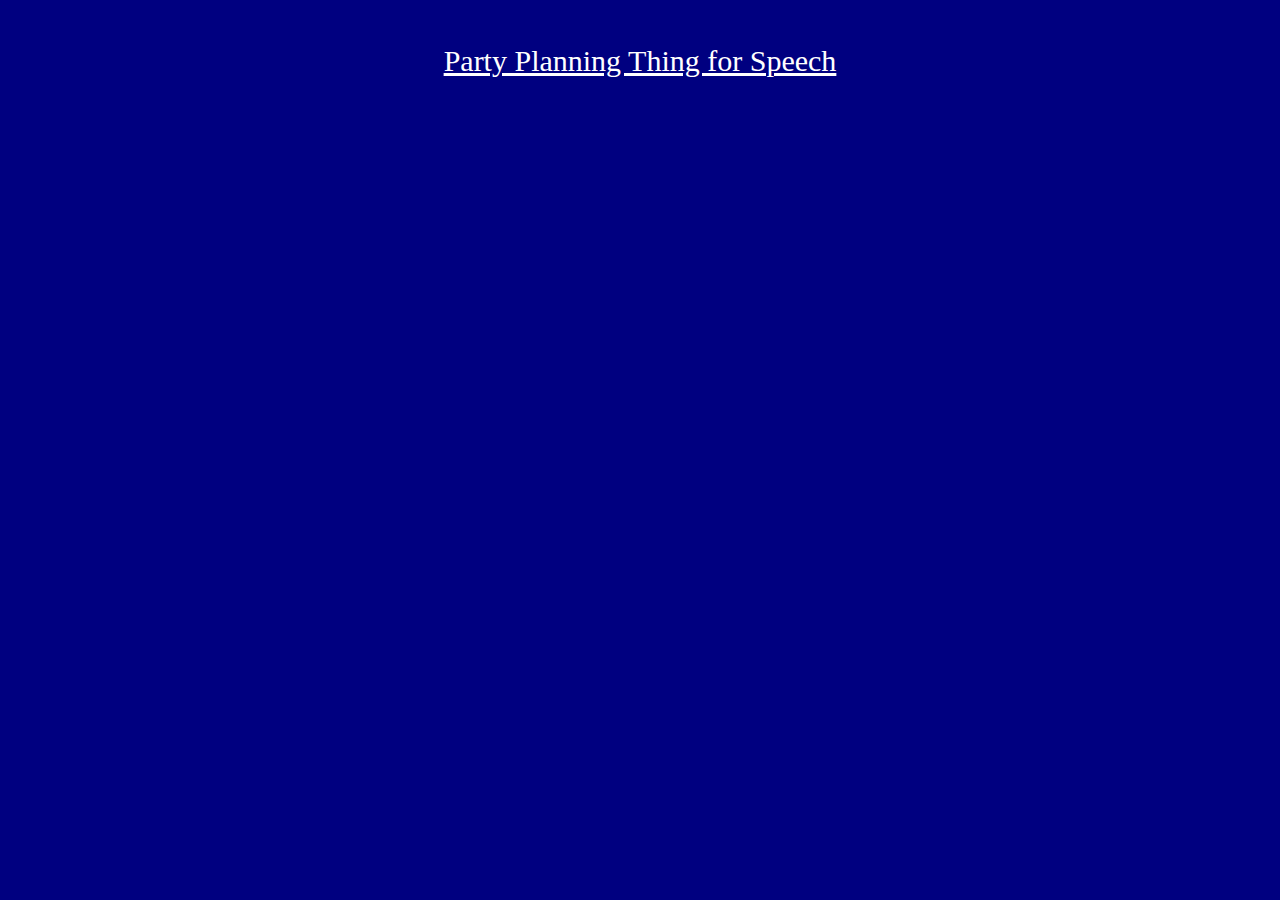
<file: index.html>
<!DOCTYPE html>
<html>
	<head>
		<title>Hi!</title>
		<link rel="stylesheet" type="text/css" href="style.css">
	</head>

	<body>
		<br><br><a href="PartyPlanning.html">Party Planning Thing for Speech</a>
	</body>
</html>
</file>
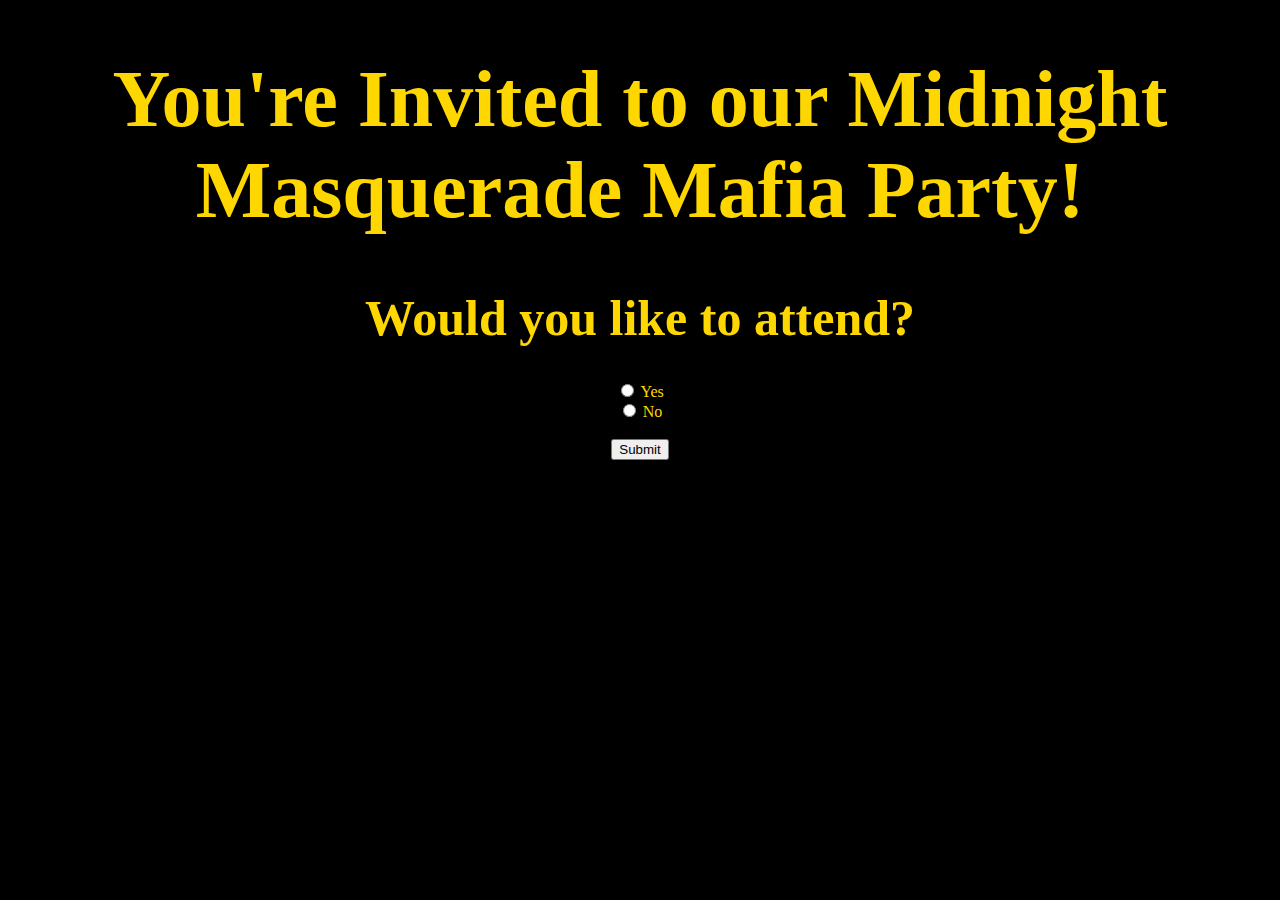
<file: PartyPlanning.html>
<!DOCTYPE html>
<html lang="en">
<meta charset="UTF-8">
<title>Midnight Masquerade Mafia</title>
<style>
    body {
        font-family: 'Times New Roman', Times, serif;
        text-align: center;
        color: gold;
        background-color: black;
        }
    #heading {
        font-size: 80px;
    }
    #attend {
        font-size: 50px;
    }
    .yesno {
        font-size: 30px;
    }
</style>
<script src=""></script>
<body>

<h1 id="heading">You're Invited to our Midnight Masquerade Mafia Party!</h1>
<h1 id="attend">Would you like to attend?</h1>
<form>
    <input type="radio" id="yes" name="fav_language" value="Yes">
    <label for="yes">Yes</label><br>
    <input type="radio" id="no" name="fav_language" value="No">
    <label for="no">No</label><br><br>
    <input type="submit" value="Submit">
  </form>


</body>
</html>
</file>
<file: style.css>
body {
    background-color: navy;
    text-align: center;
}
a {
    color: white;
    font-size: 30px;
}
</file>
